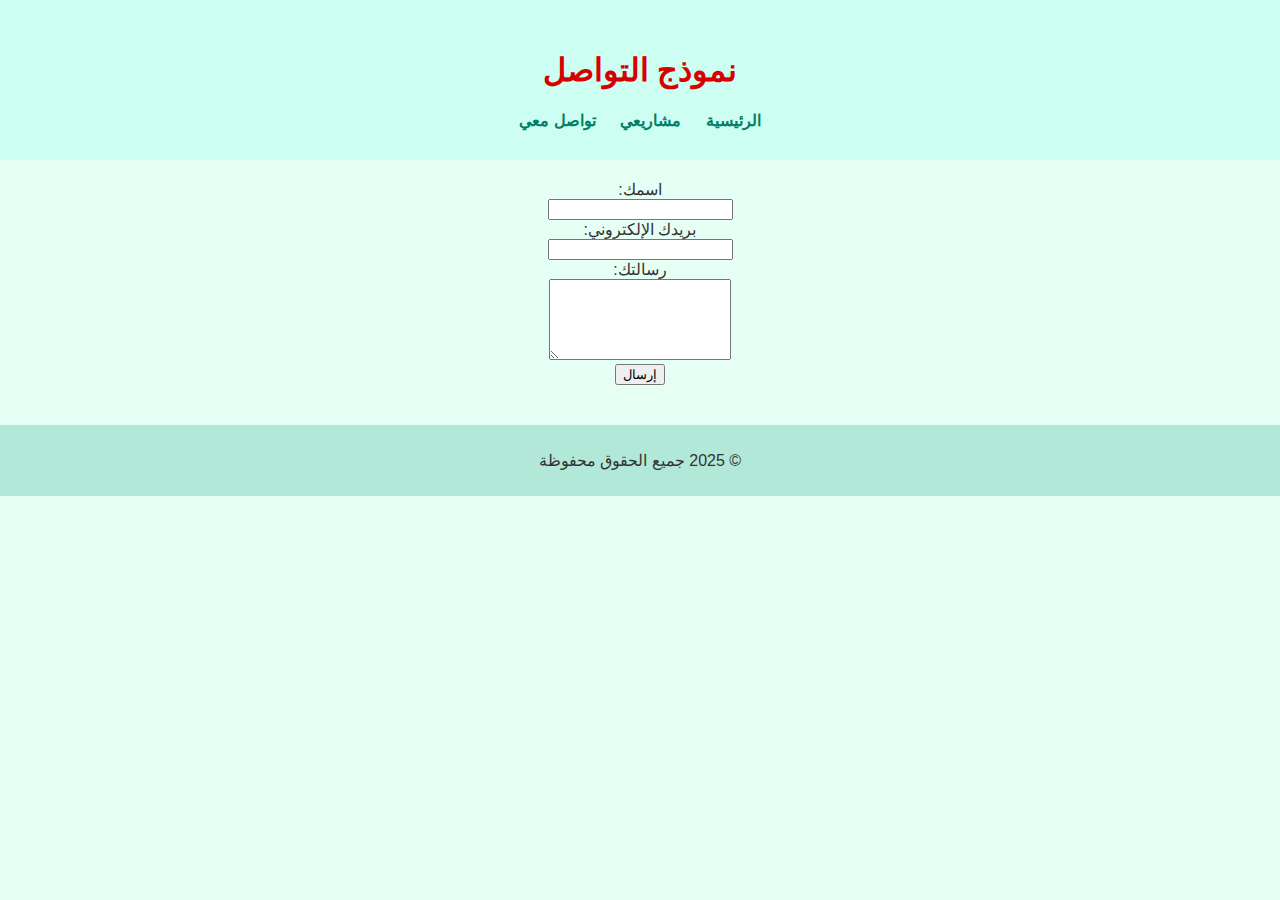
<file: contact.html>
<!DOCTYPE html>
<html lang="ar" dir="rtl">
<head>
  <meta charset="UTF-8">
  <title>تواصل معي</title>
  <link rel="stylesheet" href="styles.css">
</head>
<body>
  <div class="profile">
    <h1>نموذج التواصل</h1>
    <nav>
      <a href="index.html">الرئيسية</a>
      <a href="projects.html">مشاريعي</a>
      <a href="contact.html">تواصل معي</a>
    </nav>
  </div>

  <section>
    <form action="https://formsubmit.co/ahmed@example.com" method="POST">
      <input type="hidden" name="_next" value="thankyou.html">
      <label>اسمك:</label><br>
      <input type="text" name="name" required><br>
      <label>بريدك الإلكتروني:</label><br>
      <input type="email" name="email" required><br>
      <label>رسالتك:</label><br>
      <textarea name="message" rows="5" required></textarea><br>
      <button type="submit">إرسال</button>
    </form>
  </section>

  <footer>
    <p>© 2025 جميع الحقوق محفوظة</p>
  </footer>
</body>
</html>
</file>
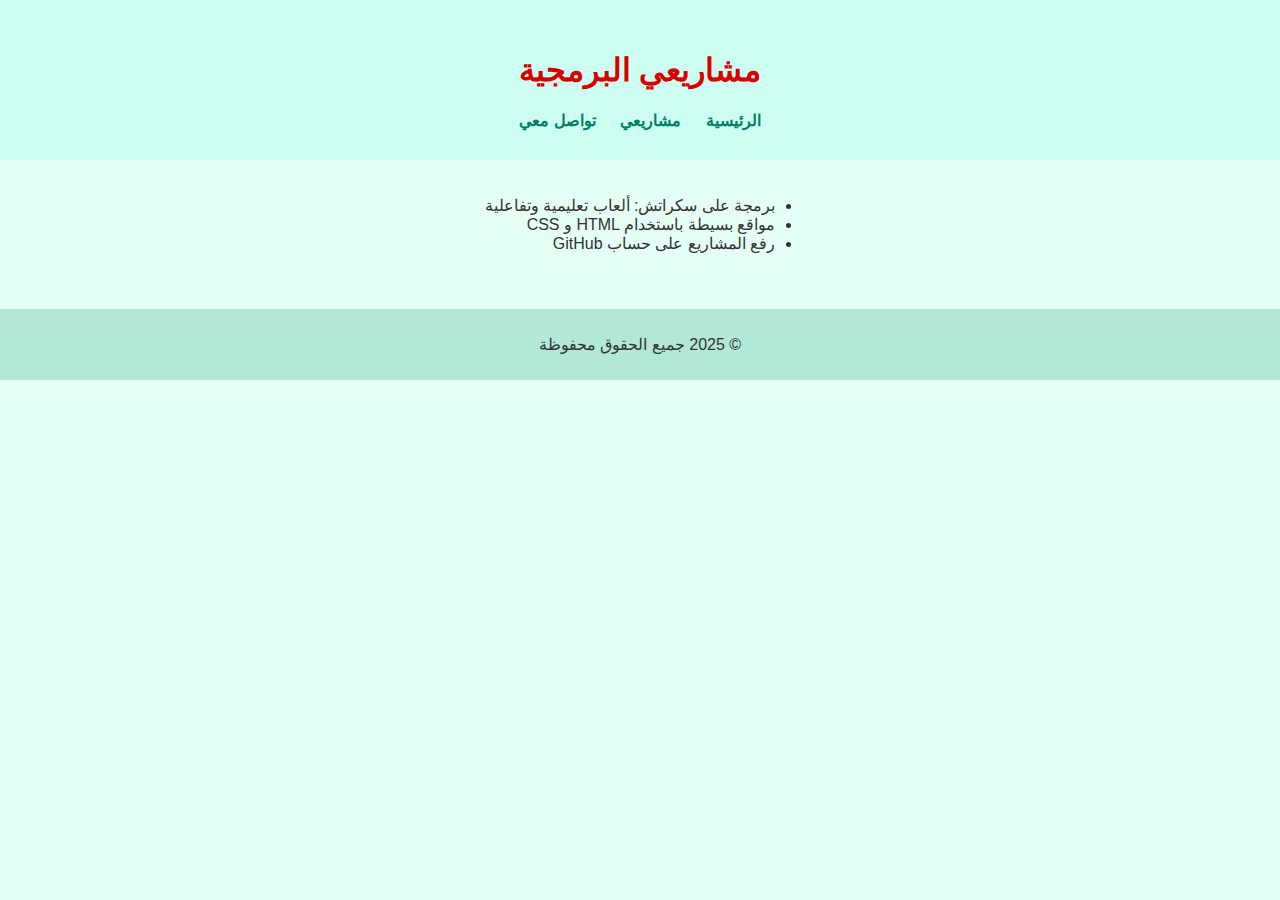
<file: projects.html>
<!DOCTYPE html>
<html lang="ar" dir="rtl">
<head>
  <meta charset="UTF-8">
  <title>مشاريعي</title>
  <link rel="stylesheet" href="styles.css">
</head>
<body>
  <div class="profile">
    <h1>مشاريعي البرمجية</h1>
    <nav>
      <a href="index.html">الرئيسية</a>
      <a href="projects.html">مشاريعي</a>
      <a href="contact.html">تواصل معي</a>
    </nav>
  </div>

  <section>
    <ul>
      <li>برمجة على سكراتش: ألعاب تعليمية وتفاعلية</li>
      <li>مواقع بسيطة باستخدام HTML و CSS</li>
      <li>رفع المشاريع على حساب GitHub</li>
    </ul>
  </section>

  <footer>
    <p>© 2025 جميع الحقوق محفوظة</p>
  </footer>
</body>
</html>
</file>
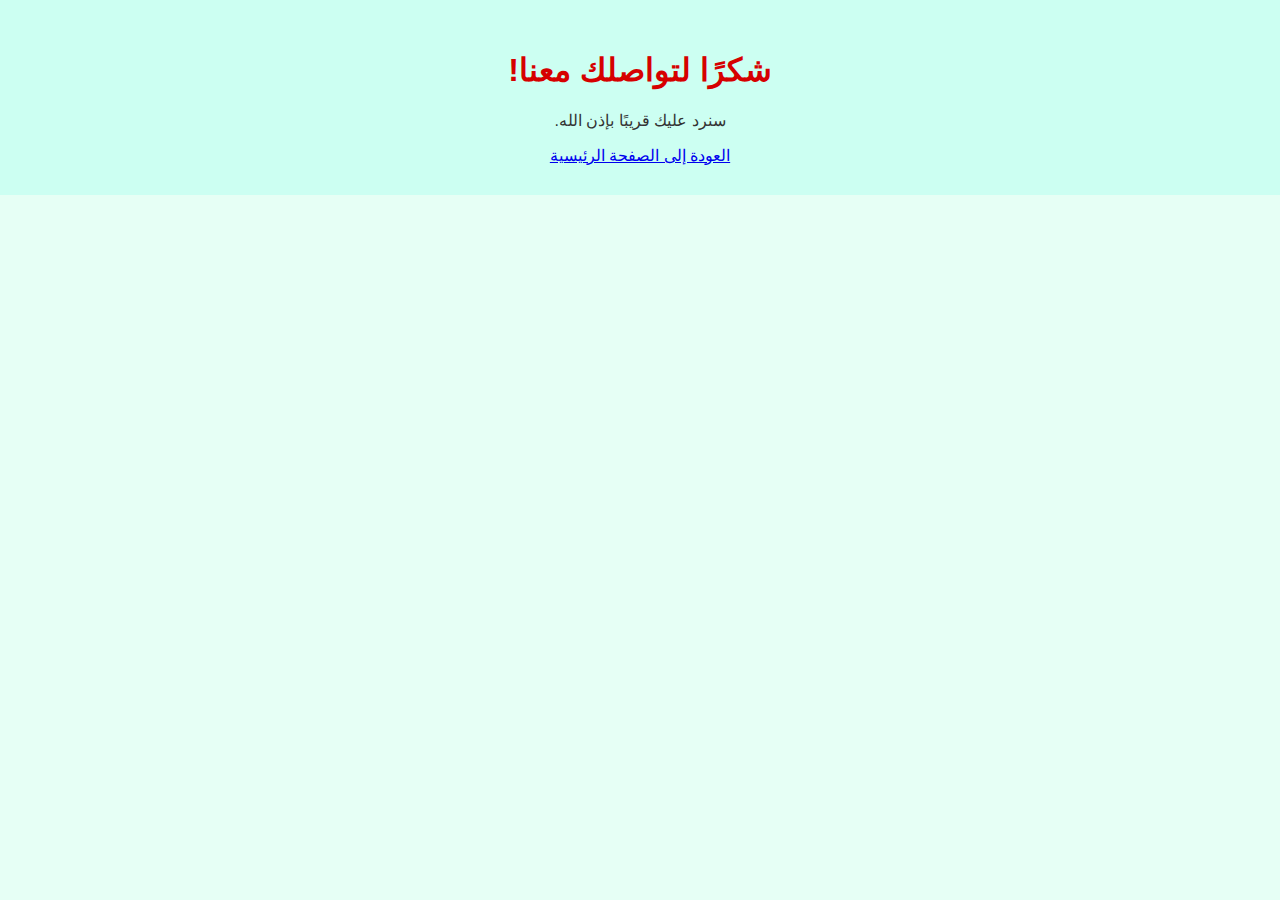
<file: thankyou.html>
<!DOCTYPE html>
<html lang="ar" dir="rtl">
<head>
  <meta charset="UTF-8">
  <title>شكرًا لك!</title>
  <link rel="stylesheet" href="styles.css">
</head>
<body>
  <div class="profile">
    <h1>شكرًا لتواصلك معنا!</h1>
    <p>سنرد عليك قريبًا بإذن الله.</p>
    <a href="index.html">العودة إلى الصفحة الرئيسية</a>
  </div>
</body>
</html>
</file>
<file: styles.css>
body {
  font-family: 'Tajawal', sans-serif;
  background-color: #e6fff5;
  color: #333;
  text-align: center;
  margin: 0;
  padding: 0;
}
.profile {
  background-color: #ccfff2;
  padding: 30px;
}
.avatar {
  width: 150px;
  border-radius: 50%;
  border: 4px solid #4ad6b0;
}
h1 {
  color: #d60000;
}
nav a {
  margin: 0 10px;
  text-decoration: none;
  color: #007f66;
  font-weight: bold;
}
section {
  padding: 20px;
}
ul {
  text-align: right;
  display: inline-block;
  padding-right: 20px;
}
footer {
  margin-top: 20px;
  background-color: #b2e8d7;
  padding: 10px;
}
</file>
